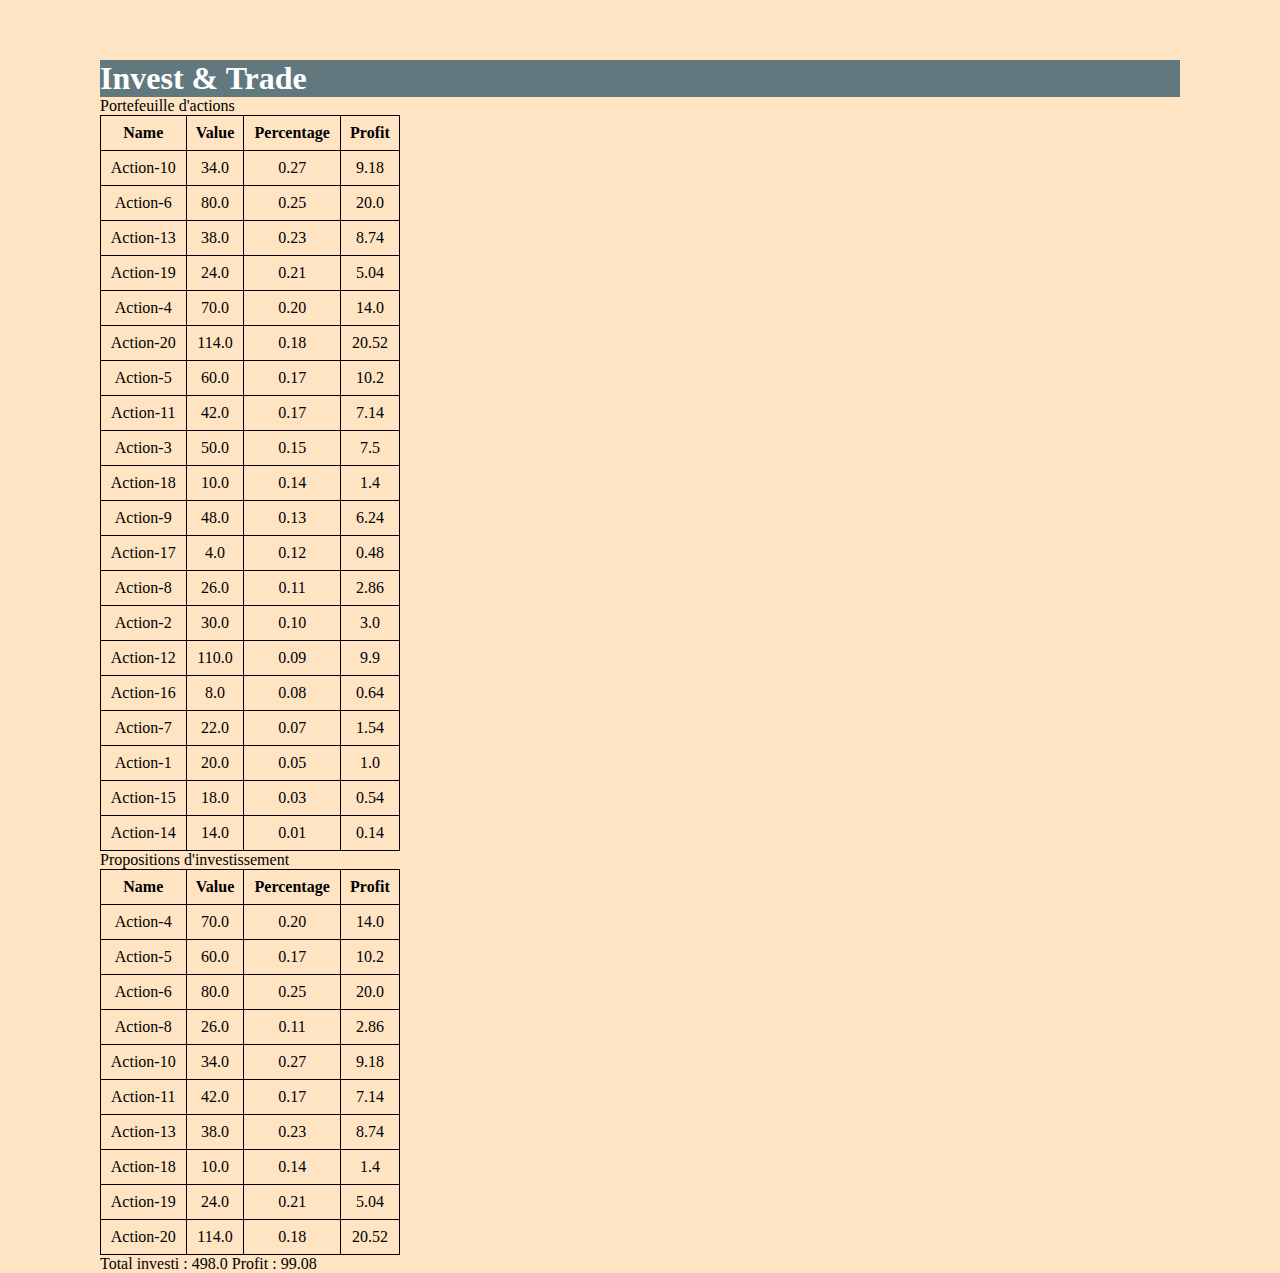
<file: html/index.html>
<!DOCTYPE html>
        <html lang="en">

        <head>
            <meta charset="UTF-8">
            <meta name="viewport" content="width=device-width, initial-scale=1.0">
            <link rel="stylesheet" href="./style/style.css">
            <title>Invest & Trade</title>
        </head>


        <body>
            <header>
                <h1>Invest & Trade</h1>
            </header>

        <main>
                <div class="tab_actions">
            <div class="title">Portefeuille d'actions</div>
        <table>
            <tr>
                <th>Name</th>
                <th>Value</th>
                <th>Percentage</th>
                <th>Profit</th>
            </tr>
        
            <tr>
                <td>Action-10</td>
                <td>34.0</td>
                <td>0.27</td>
                <td>9.18</td>

            </tr>
        
            <tr>
                <td>Action-6</td>
                <td>80.0</td>
                <td>0.25</td>
                <td>20.0</td>

            </tr>
        
            <tr>
                <td>Action-13</td>
                <td>38.0</td>
                <td>0.23</td>
                <td>8.74</td>

            </tr>
        
            <tr>
                <td>Action-19</td>
                <td>24.0</td>
                <td>0.21</td>
                <td>5.04</td>

            </tr>
        
            <tr>
                <td>Action-4</td>
                <td>70.0</td>
                <td>0.20</td>
                <td>14.0</td>

            </tr>
        
            <tr>
                <td>Action-20</td>
                <td>114.0</td>
                <td>0.18</td>
                <td>20.52</td>

            </tr>
        
            <tr>
                <td>Action-5</td>
                <td>60.0</td>
                <td>0.17</td>
                <td>10.2</td>

            </tr>
        
            <tr>
                <td>Action-11</td>
                <td>42.0</td>
                <td>0.17</td>
                <td>7.14</td>

            </tr>
        
            <tr>
                <td>Action-3</td>
                <td>50.0</td>
                <td>0.15</td>
                <td>7.5</td>

            </tr>
        
            <tr>
                <td>Action-18</td>
                <td>10.0</td>
                <td>0.14</td>
                <td>1.4</td>

            </tr>
        
            <tr>
                <td>Action-9</td>
                <td>48.0</td>
                <td>0.13</td>
                <td>6.24</td>

            </tr>
        
            <tr>
                <td>Action-17</td>
                <td>4.0</td>
                <td>0.12</td>
                <td>0.48</td>

            </tr>
        
            <tr>
                <td>Action-8</td>
                <td>26.0</td>
                <td>0.11</td>
                <td>2.86</td>

            </tr>
        
            <tr>
                <td>Action-2</td>
                <td>30.0</td>
                <td>0.10</td>
                <td>3.0</td>

            </tr>
        
            <tr>
                <td>Action-12</td>
                <td>110.0</td>
                <td>0.09</td>
                <td>9.9</td>

            </tr>
        
            <tr>
                <td>Action-16</td>
                <td>8.0</td>
                <td>0.08</td>
                <td>0.64</td>

            </tr>
        
            <tr>
                <td>Action-7</td>
                <td>22.0</td>
                <td>0.07</td>
                <td>1.54</td>

            </tr>
        
            <tr>
                <td>Action-1</td>
                <td>20.0</td>
                <td>0.05</td>
                <td>1.0</td>

            </tr>
        
            <tr>
                <td>Action-15</td>
                <td>18.0</td>
                <td>0.03</td>
                <td>0.54</td>

            </tr>
        
            <tr>
                <td>Action-14</td>
                <td>14.0</td>
                <td>0.01</td>
                <td>0.14</td>

            </tr>
        
                </table>
        </div>

                <div class="tab_actions">
            <div class="title">Propositions d'investissement</div>
            <table>
                <tr>
                    <th>Name</th>
                    <th>Value</th>
                    <th>Percentage</th>
                    <th>Profit</th>
                </tr>


            <tr>
                <td>Action-4</td>
                <td>70.0</td>
                <td>0.20</td>
                <td>14.0</td>

            </tr>
        
            <tr>
                <td>Action-5</td>
                <td>60.0</td>
                <td>0.17</td>
                <td>10.2</td>

            </tr>
        
            <tr>
                <td>Action-6</td>
                <td>80.0</td>
                <td>0.25</td>
                <td>20.0</td>

            </tr>
        
            <tr>
                <td>Action-8</td>
                <td>26.0</td>
                <td>0.11</td>
                <td>2.86</td>

            </tr>
        
            <tr>
                <td>Action-10</td>
                <td>34.0</td>
                <td>0.27</td>
                <td>9.18</td>

            </tr>
        
            <tr>
                <td>Action-11</td>
                <td>42.0</td>
                <td>0.17</td>
                <td>7.14</td>

            </tr>
        
            <tr>
                <td>Action-13</td>
                <td>38.0</td>
                <td>0.23</td>
                <td>8.74</td>

            </tr>
        
            <tr>
                <td>Action-18</td>
                <td>10.0</td>
                <td>0.14</td>
                <td>1.4</td>

            </tr>
        
            <tr>
                <td>Action-19</td>
                <td>24.0</td>
                <td>0.21</td>
                <td>5.04</td>

            </tr>
        
            <tr>
                <td>Action-20</td>
                <td>114.0</td>
                <td>0.18</td>
                <td>20.52</td>

            </tr>
        
        </table>
            <div class="total">
                Total investi : 498.0
                Profit : 99.08
            </div>
        </div>
        </main>

        </body>

        </html>
</file>
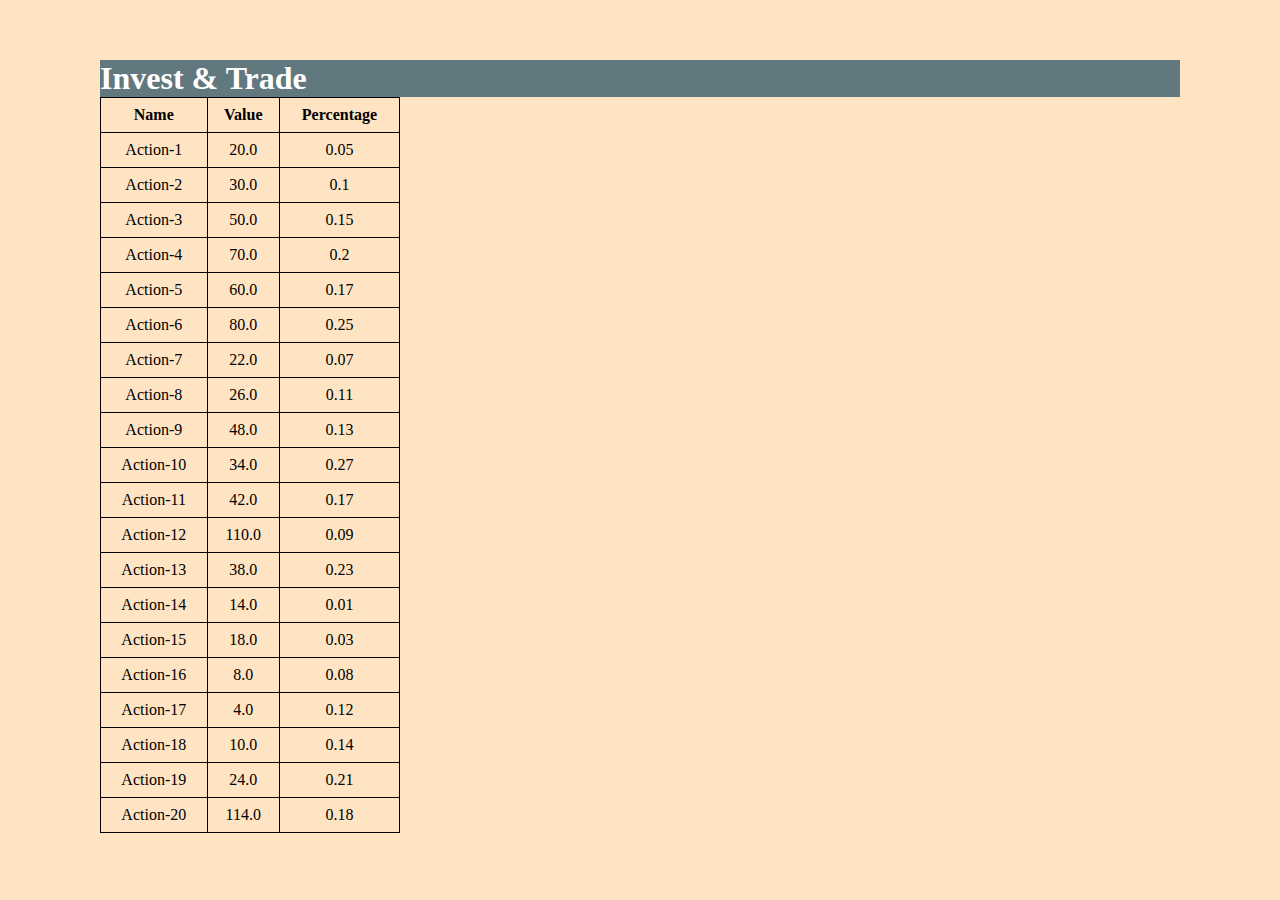
<file: html/index2.html>
<!DOCTYPE html>
<html lang="en">

<head>
    <meta charset="UTF-8">
    <meta name="viewport" content="width=device-width, initial-scale=1.0">
    <link rel="stylesheet" href="./style/style.css">
    <title>Invest & Trade</title>
</head>

<body>
    <header>
        <h1>Invest & Trade</h1>
    </header>

    <main>
        <table classs="liste_actions">

            <tr>
                <th>Name</th>
                <th>Value</th>
                <th>Percentage</th>
            </tr>

            <tr>
                <td>Action-1</td>
                <td>20.0</td>
                <td>0.05</td>

            </tr>

            <tr>
                <td>Action-2</td>
                <td>30.0</td>
                <td>0.1</td>

            </tr>

            <tr>
                <td>Action-3</td>
                <td>50.0</td>
                <td>0.15</td>

            </tr>

            <tr>
                <td>Action-4</td>
                <td>70.0</td>
                <td>0.2</td>

            </tr>

            <tr>
                <td>Action-5</td>
                <td>60.0</td>
                <td>0.17</td>

            </tr>

            <tr>
                <td>Action-6</td>
                <td>80.0</td>
                <td>0.25</td>

            </tr>

            <tr>
                <td>Action-7</td>
                <td>22.0</td>
                <td>0.07</td>

            </tr>

            <tr>
                <td>Action-8</td>
                <td>26.0</td>
                <td>0.11</td>

            </tr>

            <tr>
                <td>Action-9</td>
                <td>48.0</td>
                <td>0.13</td>

            </tr>

            <tr>
                <td>Action-10</td>
                <td>34.0</td>
                <td>0.27</td>

            </tr>

            <tr>
                <td>Action-11</td>
                <td>42.0</td>
                <td>0.17</td>

            </tr>

            <tr>
                <td>Action-12</td>
                <td>110.0</td>
                <td>0.09</td>

            </tr>

            <tr>
                <td>Action-13</td>
                <td>38.0</td>
                <td>0.23</td>

            </tr>

            <tr>
                <td>Action-14</td>
                <td>14.0</td>
                <td>0.01</td>

            </tr>

            <tr>
                <td>Action-15</td>
                <td>18.0</td>
                <td>0.03</td>

            </tr>

            <tr>
                <td>Action-16</td>
                <td>8.0</td>
                <td>0.08</td>

            </tr>

            <tr>
                <td>Action-17</td>
                <td>4.0</td>
                <td>0.12</td>

            </tr>

            <tr>
                <td>Action-18</td>
                <td>10.0</td>
                <td>0.14</td>

            </tr>

            <tr>
                <td>Action-19</td>
                <td>24.0</td>
                <td>0.21</td>

            </tr>

            <tr>
                <td>Action-20</td>
                <td>114.0</td>
                <td>0.18</td>

            </tr>

        </table>
    </main>

</body>

</html>
</file>
<file: html/style/style.css>
/* --------------------------- */
    /* Reinitialisation navigateur */

    * {
        margin: 0;
        padding: 0;
        box-sizing: border-box;
        list-style: none;
        text-decoration: none;
    }

    button {
        border: none;
        box-shadow: none;
        outline: none;
        background: none;
    }

    /* --------------------------- */

    body {
        margin-top: 60px;
        margin-left: 100px;
        margin-right: 100px;
        background-color: bisque;
    }

    header {
        background-color: #61787F;
        color: white;
    }

    table {
        width: 300px;
        border-collapse: collapse;
    }

    table th,
    table td {
        border: 1px solid black;
        padding: 8px;
        text-align: center;
        /* centre le texte */
    }
</file>
